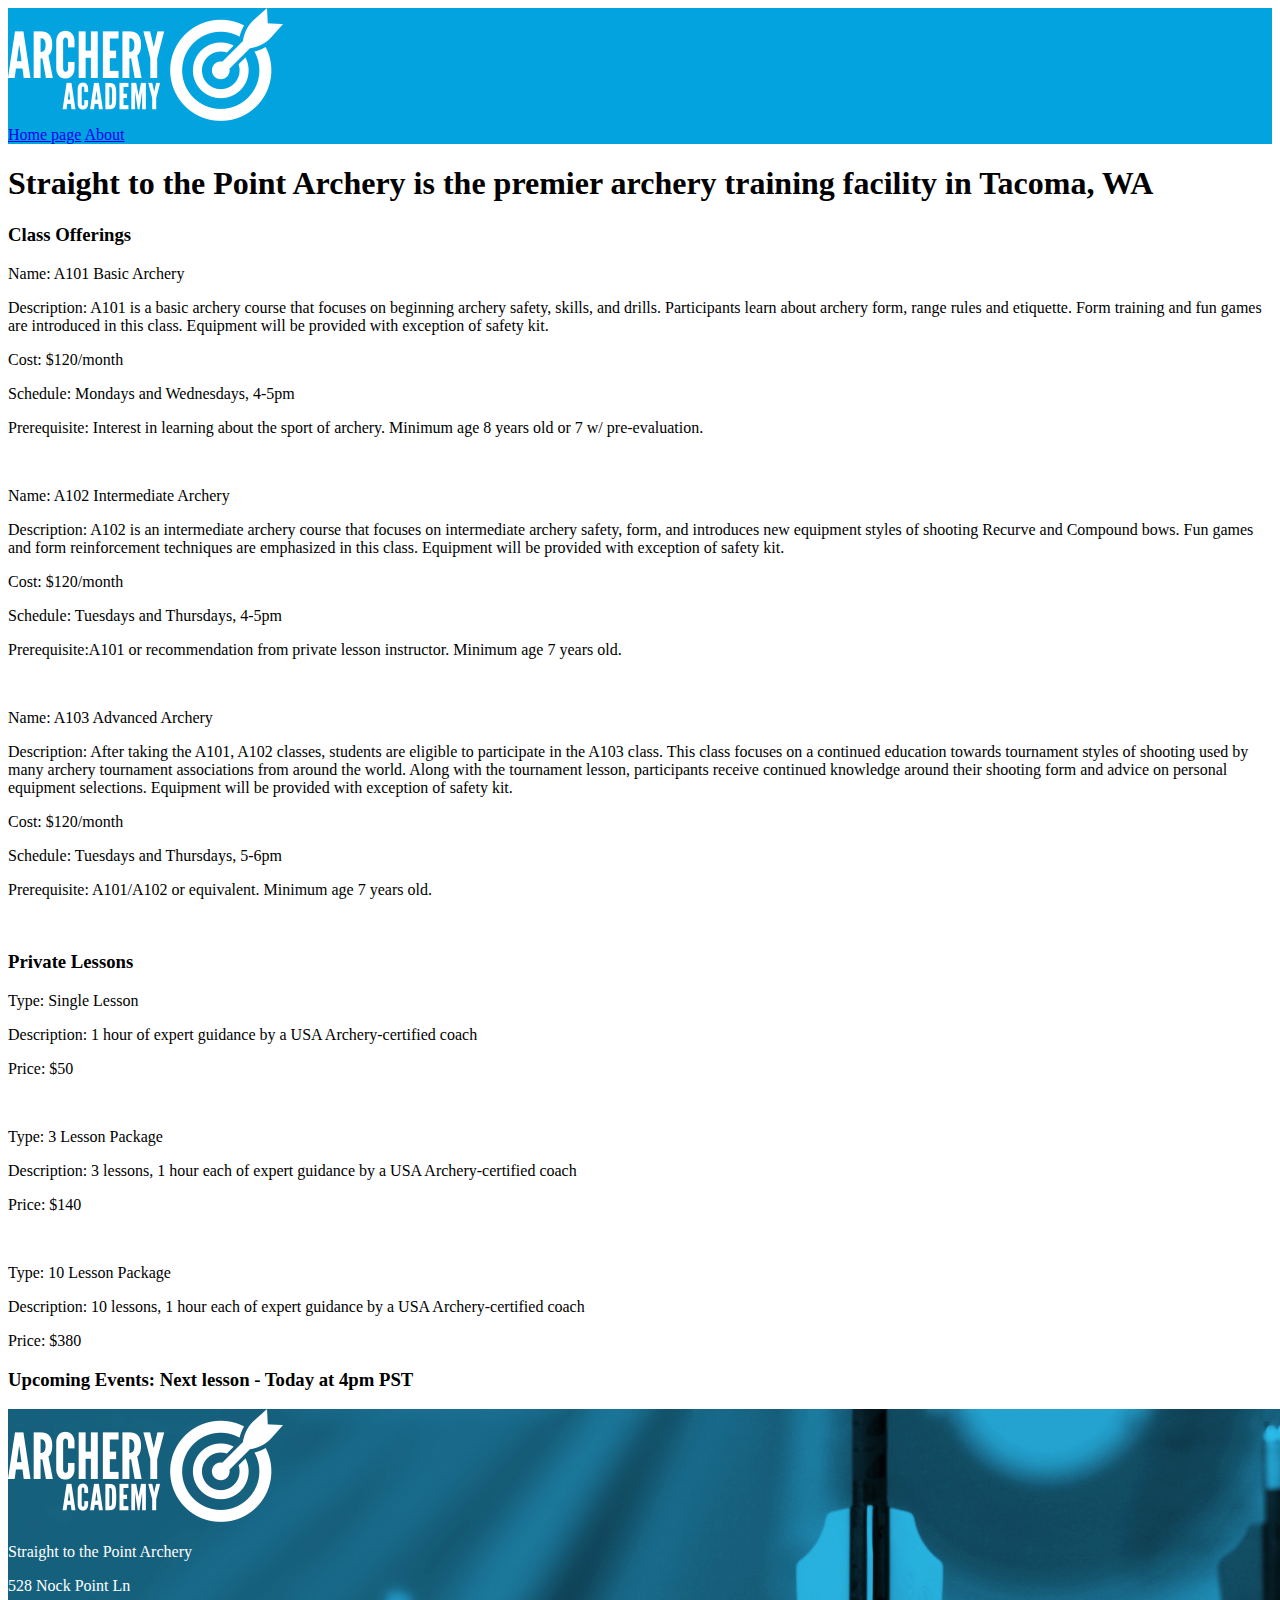
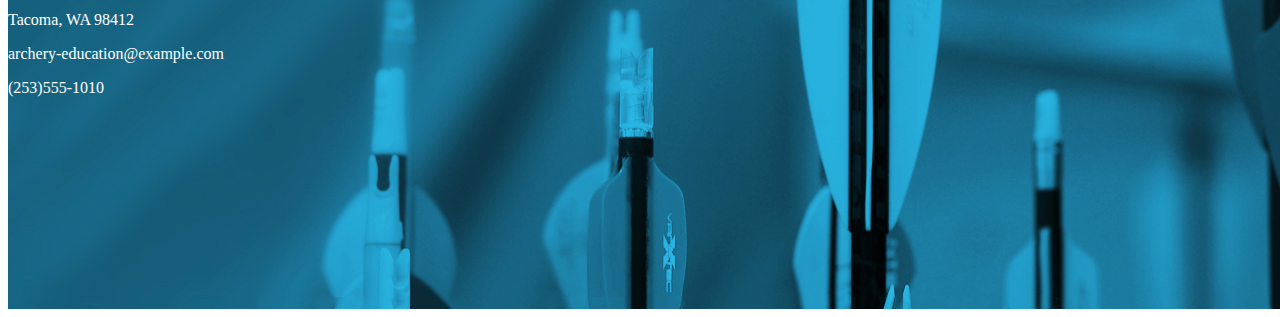
<file: index.html>
<!DOCTYPE html>
<html lang="en">
  <head>
    <meta charset="utf-8">
    <title>Straight to the Point Archery - Main page</title>
    <link rel="stylesheet" type="text/css" href="styles/stylesheet.css">
  </head>
  <body>
    <header>
      <img src="images/archeryAcademy-logo-white.png" alt="archeryAcademy-logo-white">
      <nav>
        <a href="index.html">Home page</a>
        <a href="about.html">About</a>
      </nav>
    </header>
    <h1>Straight to the Point Archery is the premier archery training facility in Tacoma, WA</h1>
    <h3>Class Offerings</h3>
    <p>Name: A101 Basic Archery</p>
		<p>Description: A101 is a basic archery course that focuses on beginning archery safety, skills, and drills. Participants learn about archery form, range rules and etiquette. Form training and fun games are introduced in this class. Equipment will be provided with exception of safety kit. </p>
		<p>Cost: $120/month</p>
		<p>Schedule: Mondays and Wednesdays, 4-5pm</p>
		<p>Prerequisite:   Interest in learning about the sport of archery. Minimum age  8 years old or 7 w/ pre-evaluation.</p>
    <br>
		<p>Name: A102 Intermediate Archery</p>
		<p>Description: A102 is an intermediate archery course that focuses on intermediate archery safety, form, and introduces new equipment styles of shooting Recurve and Compound bows. Fun games and form reinforcement techniques are emphasized in this class. Equipment will be provided with exception of safety kit.</p>
		<p>Cost: $120/month</p>
		<p>Schedule: Tuesdays and Thursdays, 4-5pm</p>
		<p>Prerequisite:A101 or recommendation from private lesson instructor. Minimum age  7 years old.</p>
    <br>
		<p>Name: A103 Advanced Archery</p>
		<p>Description: After taking the A101, A102 classes, students are eligible to participate in the A103 class. This class focuses on a continued education towards tournament styles of shooting used by many archery tournament associations from around the world. Along with the tournament lesson, participants receive continued knowledge around their shooting form and advice on personal equipment selections. Equipment will be provided with exception of safety kit.</p>
		<p>Cost: $120/month</p>
		<p>Schedule: Tuesdays and Thursdays, 5-6pm</p>
		<p>Prerequisite:  A101/A102 or equivalent. Minimum age  7 years old.</p>
    <br>
    <h3>Private Lessons</h3>
    <p>Type: Single Lesson</p>
    <p>Description: 1 hour of expert guidance by a USA Archery-certified coach</p>
    <p>Price: $50</p>
    <br>
    <p>Type: 3 Lesson Package</p>
    <p>Description: 3 lessons, 1 hour each of expert guidance by a USA Archery-certified coach</p>
    <p>Price: $140</p>
    <br>
    <p>Type: 10 Lesson Package</p>
    <p>Description: 10 lessons, 1 hour each of expert guidance by a USA Archery-certified coach</p>
    <p>Price: $380</p>
    <h3>Upcoming Events: Next lesson - Today at 4pm PST</h3>

    <footer>
      <img src="images/archeryAcademy-logo-white.png" alt="archeryAcademy-logo-white">
      <p>Straight to the Point Archery</p>
      <p>528 Nock Point Ln</p>
      <p>Tacoma, WA 98412</p>
      <p>archery-education@example.com</p>
      <p>(253)555-1010</p>
    </footer>
  </body>
</html>
</file>
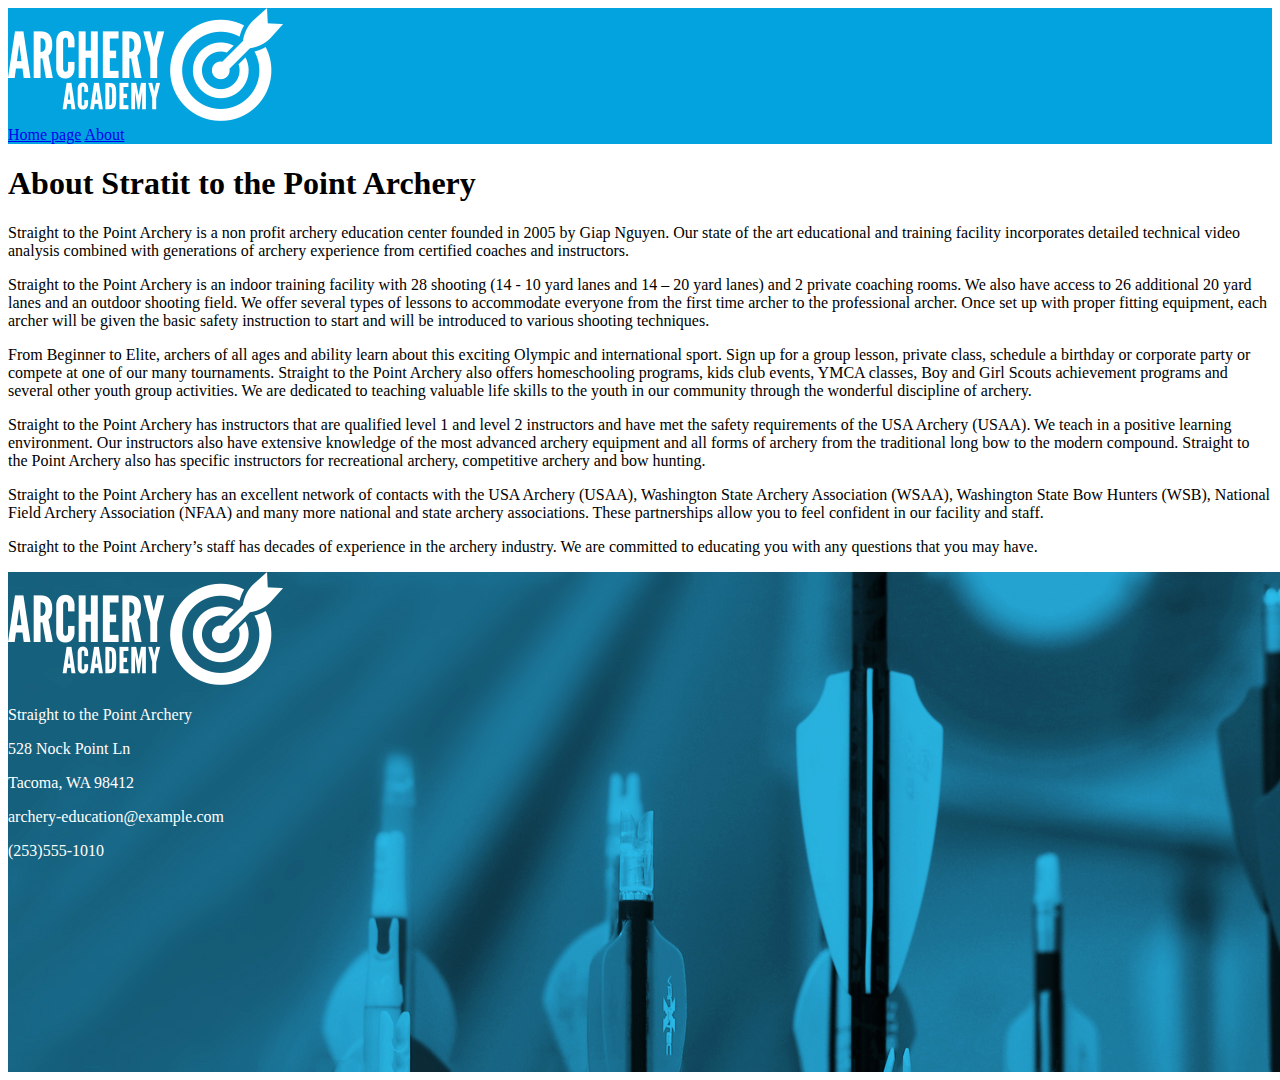
<file: about.html>
<!DOCTYPE html>
<html lang="en">
  <head>
    <meta charset="utf-8">
    <title>Straight to the Point Archery - Main page</title>
    <link rel="stylesheet" type="text/css" href="styles/stylesheet-2.css">
  </head>
  <body>
    <header>
      <img src="images/archeryAcademy-logo-white.png" alt="archeryAcademy-logo-white">
      <nav>
        <a href="index.html">Home page</a>
        <a href="about.html">About</a>
      </nav>
    </header>
    <h1>About Stratit to the Point Archery</h1>
    <p>Straight to the Point Archery is a non profit archery education center founded in 2005 by Giap Nguyen.  Our state of the art educational and training facility incorporates detailed technical video analysis combined with generations of archery experience from certified coaches and instructors.</p>
    <p>Straight to the Point Archery is an indoor training facility with  28 shooting (14 -  10 yard lanes and 14 – 20 yard lanes) and 2 private coaching rooms. We also have access to 26  additional  20 yard lanes  and an outdoor shooting field.  We offer several types of lessons to accommodate everyone from the first time archer to the professional archer. Once set up with proper fitting equipment, each archer will be given the basic safety instruction to start and will be introduced to various shooting techniques.</p>
    <p>From Beginner to Elite, archers of all ages and ability learn about this exciting Olympic and international sport. Sign up for a group lesson, private class, schedule a birthday or corporate party or compete at one of our many tournaments.  Straight to the Point Archery also offers homeschooling programs, kids club events, YMCA classes, Boy and Girl Scouts achievement programs and several other youth group activities. We are dedicated to teaching valuable life skills to the youth in our community through the wonderful discipline of archery.</p>
    <p>Straight to the Point Archery has instructors that are qualified level 1 and level 2 instructors and have met the safety requirements of the USA Archery (USAA). We teach in a positive learning environment.  Our instructors also have extensive knowledge of the most advanced archery equipment and all forms of archery from the traditional long bow to the modern compound.  Straight to the Point Archery also has specific instructors for recreational archery, competitive archery and bow hunting.</p>
    <p>Straight to the Point Archery has an excellent network of contacts with the USA Archery (USAA), Washington State Archery Association (WSAA), Washington State Bow Hunters (WSB), National Field Archery Association (NFAA) and many more national and state archery associations. These partnerships allow you to feel confident in our facility and staff.</p>
    <p>Straight to the Point Archery’s staff has decades of experience in the archery industry. We are committed to educating you with any questions that you may have.</p>
    <footer>
      <img src="images/archeryAcademy-logo-white.png" alt="archeryAcademy-logo-white">
      <p>Straight to the Point Archery</p>
      <p>528 Nock Point Ln</p>
      <p>Tacoma, WA 98412</p>
      <p>archery-education@example.com</p>
      <p>(253)555-1010</p>
    </footer>
  </body>
</html>
</file>
<file: styles/stylesheet.css>
*{
  box-sizing: border-box;
}

header{
  background-color: rgb(3, 163, 223);
  /*color: 03a3df;*/
}
footer{
  /*background-color: rgb(3, 163, 223);*/
  /*color: 03a3df;*/
  background-image: url("../images/footerImage.jpg");
  height: 500px;
  width: 1628px;
  color: white;
}
</file>
<file: styles/stylesheet-2.css>
*{
  box-sizing: border-box;
}

header{
  background-color: rgb(3, 163, 223);
  /*color: 03a3df;*/
}
footer{
  /*background-color: rgb(3, 163, 223);*/
  /*color: 03a3df;*/
  background-image: url("../images/footerImage.jpg");
  height: 500px;
  width: 1628px;
  color: white;
}
</file>
